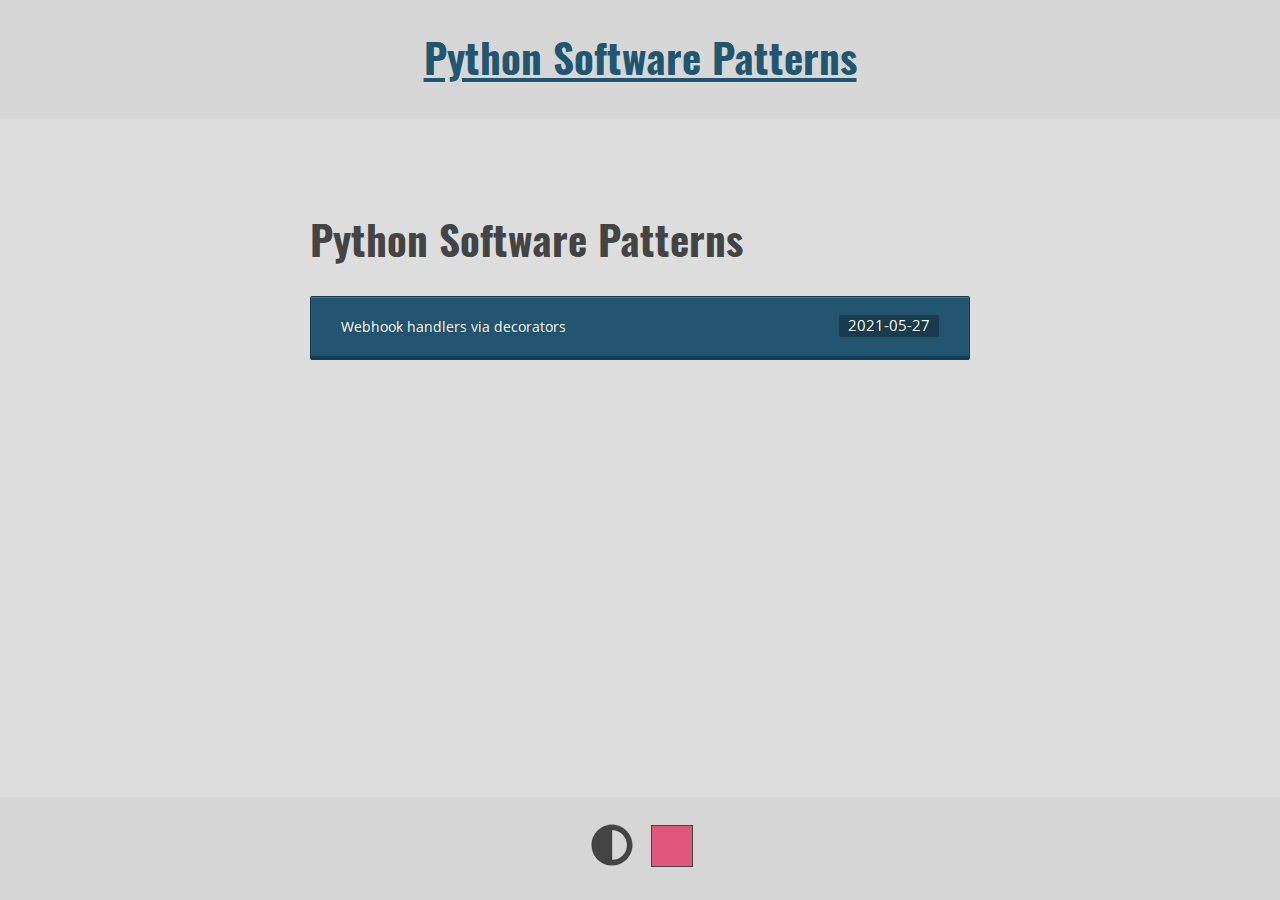
<file: page/1/index.html>
<!doctype html><html><head><title>https://skonik.github.io/python-software-patterns/</title><link rel=canonical href=https://skonik.github.io/python-software-patterns/><meta name=robots content="noindex"><meta charset=utf-8><meta http-equiv=refresh content="0; url=https://skonik.github.io/python-software-patterns/"></head></html>
</file>
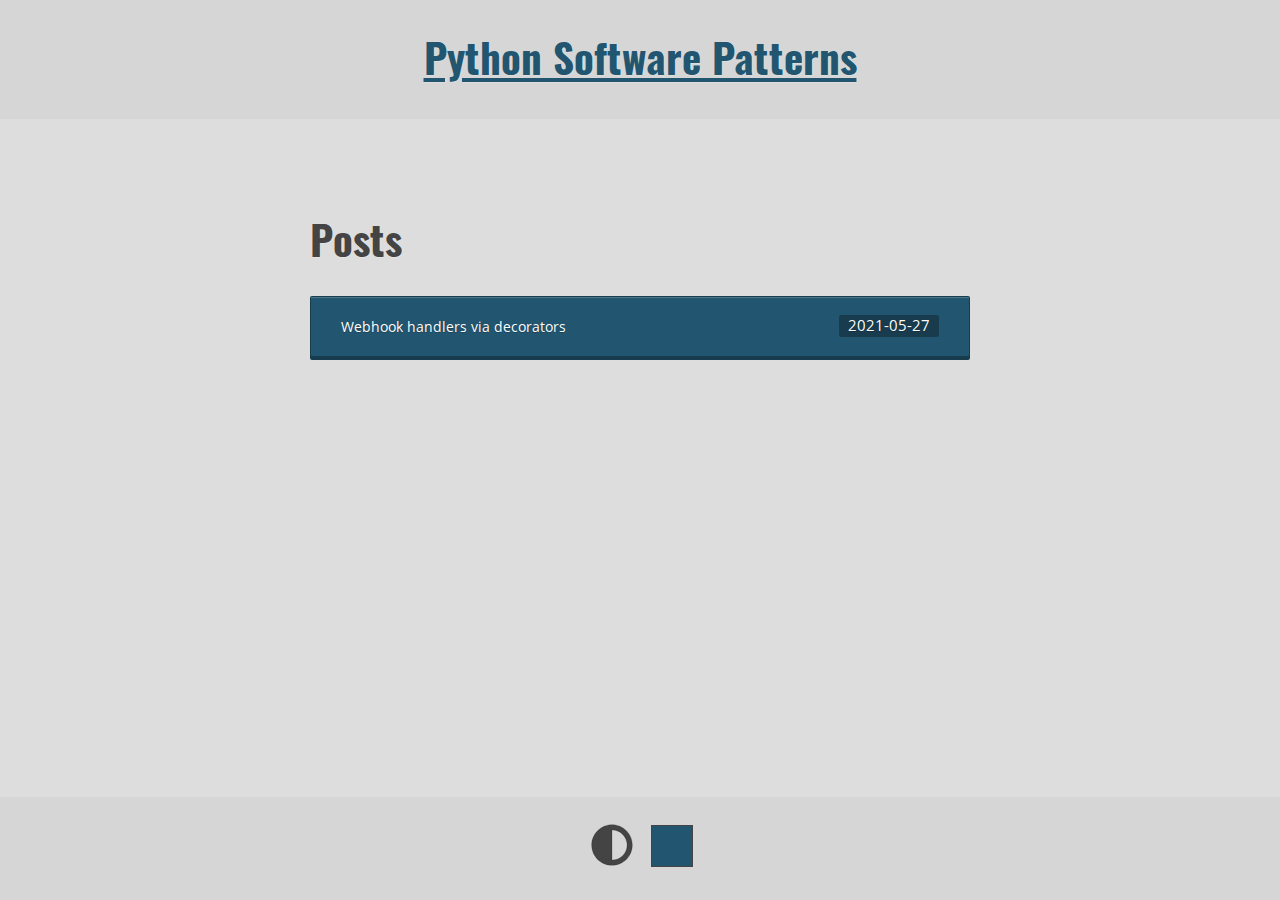
<file: posts/page/1/index.html>
<!doctype html><html><head><title>https://skonik.github.io/python-software-patterns/posts/</title><link rel=canonical href=https://skonik.github.io/python-software-patterns/posts/><meta name=robots content="noindex"><meta charset=utf-8><meta http-equiv=refresh content="0; url=https://skonik.github.io/python-software-patterns/posts/"></head></html>
</file>
